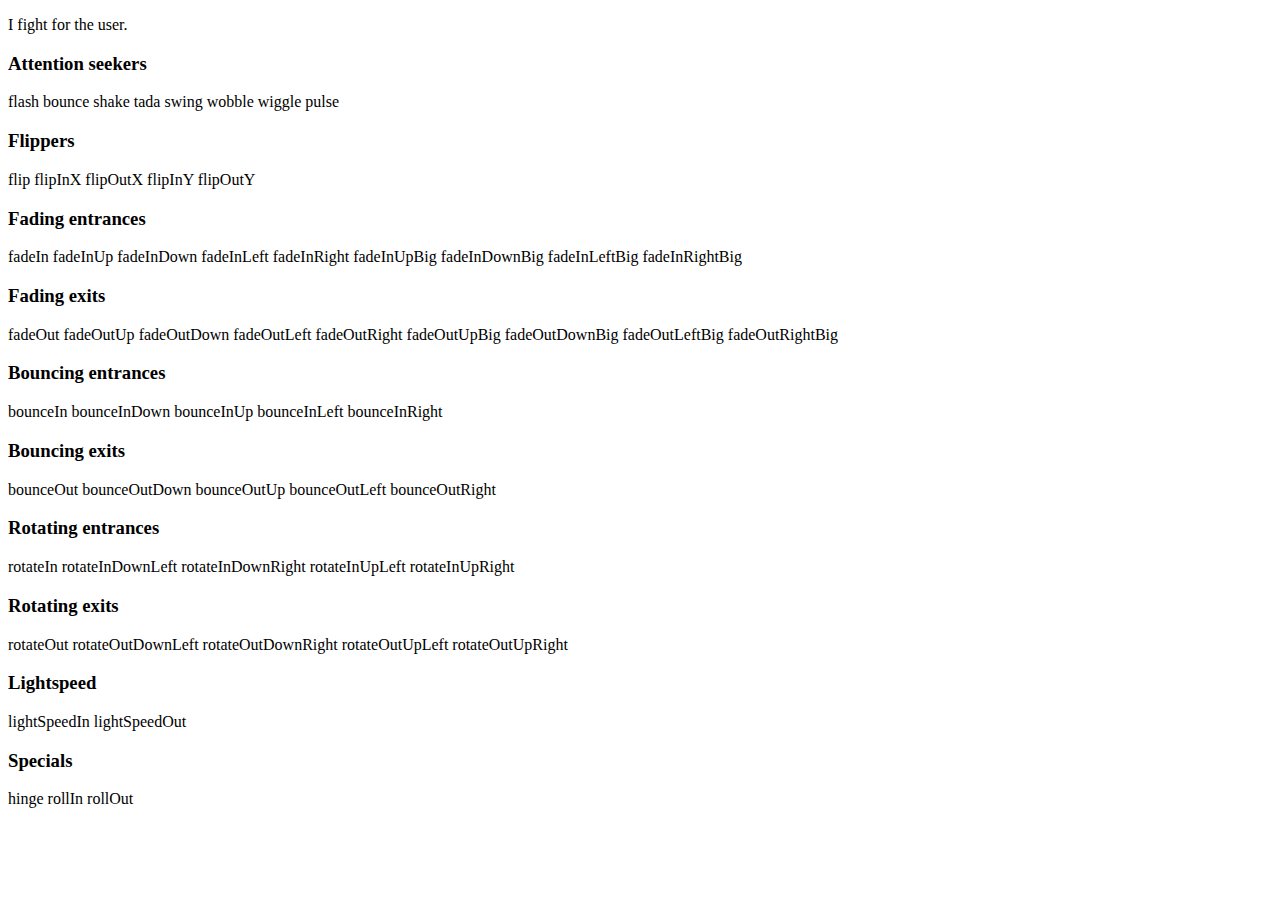
<file: www/test.html>
<!DOCTYPE html>
<html lang="en">
<head>
<title>Animate.css | Just-add-water CSS Animations</title>

<base href="http://daneden.me/animate/">
<script type="text/javascript">
//<![CDATA[
//try{if (!window.CloudFlare) { var CloudFlare=[{verbose:0,p:1375721402,byc:0,owlid:"cf",mirage:{responsive:0,lazy:0},mirage2:0,oracle:0,paths:{cloudflare:"/cdn-cgi/nexp/abv=2908400176/"},atok:"7806852edc21b6771765c67fc2de68b1",zone:"daneden.me",rocket:"a",apps:{}}];document.write('<script type="text/javascript" src="//ajax.cloudflare.com/cdn-cgi/nexp/abv=340409193/cloudflare.min.js"><'+'\/script>')}}catch(e){};
//]]>
</script>
<link rel="stylesheet" href="animate.css"/>
<link rel="stylesheet" href="style.css"/>
<link href='http://fonts.googleapis.com/css?family=Raleway:400,100,700' rel='stylesheet' type='text/css'>
<meta name="viewport" content="width=device-width, initial-scale=1, maximum-scale=1"/>

<script src="https://rawgithub.com/appjopie/gbtest/master/www/js/jquery-latest.min.js" type="text/javascript"></script>


</head>
<body>
 

<div class="sandbox">
<div id="animateTest" class="bounce">
<p>I fight for the user.</p>
</div>
</div>



<h3>Attention seekers</h3>
<a class="butt butt-small" data-test='flash'>flash</a>
<a class="butt butt-small" data-test='bounce'>bounce</a>
<a class="butt butt-small" data-test='shake'>shake</a>
<a class="butt butt-small" data-test='tada'>tada</a>
<a class="butt butt-small" data-test='swing'>swing</a>
<a class="butt butt-small" data-test='wobble'>wobble</a>
<a class="butt butt-small" data-test='wiggle'>wiggle</a>
<a class="butt butt-small" data-test='pulse'>pulse</a>
<h3>Flippers</h3>
<a class="butt butt-small" data-test='flip'>flip</a>
<a class="butt butt-small" data-test='flipInX'>flipInX</a>
<a class="butt butt-small" data-test='flipOutX'>flipOutX</a>
<a class="butt butt-small" data-test='flipInY'>flipInY</a>
<a class="butt butt-small" data-test='flipOutY'>flipOutY</a>
<h3>Fading entrances</h3>
<a class="butt butt-small" data-test='fadeIn'>fadeIn</a>
<a class="butt butt-small" data-test='fadeInUp'>fadeInUp</a>
<a class="butt butt-small" data-test='fadeInDown'>fadeInDown</a>
<a class="butt butt-small" data-test='fadeInLeft'>fadeInLeft</a>
<a class="butt butt-small" data-test='fadeInRight'>fadeInRight</a>
<a class="butt butt-small" data-test='fadeInUpBig'>fadeInUpBig</a>
<a class="butt butt-small" data-test='fadeInDownBig'>fadeInDownBig</a>
<a class="butt butt-small" data-test='fadeInLeftBig'>fadeInLeftBig</a>
<a class="butt butt-small" data-test='fadeInRightBig'>fadeInRightBig</a>
<h3>Fading exits</h3>
<a class="butt butt-small" data-test='fadeOut'>fadeOut</a>
<a class="butt butt-small" data-test='fadeOutUp'>fadeOutUp</a>
<a class="butt butt-small" data-test='fadeOutDown'>fadeOutDown</a>
<a class="butt butt-small" data-test='fadeOutLeft'>fadeOutLeft</a>
<a class="butt butt-small" data-test='fadeOutRight'>fadeOutRight</a>
<a class="butt butt-small" data-test='fadeOutUpBig'>fadeOutUpBig</a>
<a class="butt butt-small" data-test='fadeOutDownBig'>fadeOutDownBig</a>
<a class="butt butt-small" data-test='fadeOutLeftBig'>fadeOutLeftBig</a>
<a class="butt butt-small" data-test='fadeOutRightBig'>fadeOutRightBig</a>
<h3>Bouncing entrances</h3>
<a class="butt butt-small" data-test='bounceIn'>bounceIn</a>
<a class="butt butt-small" data-test='bounceInDown'>bounceInDown</a>
<a class="butt butt-small" data-test='bounceInUp'>bounceInUp</a>
<a class="butt butt-small" data-test='bounceInLeft'>bounceInLeft</a>
<a class="butt butt-small" data-test='bounceInRight'>bounceInRight</a>
<h3>Bouncing exits</h3>
<a class="butt butt-small" data-test='bounceOut'>bounceOut</a>
<a class="butt butt-small" data-test='bounceOutDown'>bounceOutDown</a>
<a class="butt butt-small" data-test='bounceOutUp'>bounceOutUp</a>
<a class="butt butt-small" data-test='bounceOutLeft'>bounceOutLeft</a>
<a class="butt butt-small" data-test='bounceOutRight'>bounceOutRight</a>
<h3>Rotating entrances</h3>
<a class="butt butt-small" data-test='rotateIn'>rotateIn</a>
<a class="butt butt-small" data-test='rotateInDownLeft'>rotateInDownLeft</a>
<a class="butt butt-small" data-test='rotateInDownRight'>rotateInDownRight</a>
<a class="butt butt-small" data-test='rotateInUpLeft'>rotateInUpLeft</a>
<a class="butt butt-small" data-test='rotateInUpRight'>rotateInUpRight</a>
<h3>Rotating exits</h3>
<a class="butt butt-small" data-test='rotateOut'>rotateOut</a>
<a class="butt butt-small" data-test='rotateOutDownLeft'>rotateOutDownLeft</a>
<a class="butt butt-small" data-test='rotateOutDownRight'>rotateOutDownRight</a>
<a class="butt butt-small" data-test='rotateOutUpLeft'>rotateOutUpLeft</a>
<a class="butt butt-small" data-test='rotateOutUpRight'>rotateOutUpRight</a>
<h3>Lightspeed</h3>
<a class="butt butt-small" data-test='lightSpeedIn'>lightSpeedIn</a>
<a class="butt butt-small" data-test='lightSpeedOut'>lightSpeedOut</a>
<h3>Specials</h3>
<a class="butt butt-small" data-test='hinge'>hinge</a>
<a class="butt butt-small" data-test='rollIn'>rollIn</a>
<a class="butt butt-small" data-test='rollOut'>rollOut</a>

	

<script type="text/javascript">
	function testAnim(x) {
		$('#animateTest').removeClass().addClass(x);
		var wait = window.setTimeout( function(){
			$('#animateTest').removeClass()},
			1300
		);
	}

	$(function(){
		$pos = $('.sandbox').offset().top - 0;

		$(window).on('scroll', function(){
			if($(window).scrollTop() >= $pos) {
				$('.sandbox').addClass('fixed');
			} else {
				$('.sandbox').removeClass('fixed');
			}
		});
	});

	$(document).ready(function(){
		$('a[data-test]').mouseover(function(){
			var anim = $(this).attr('data-test');
			testAnim(anim);
		});
	});

	</script>
</body>
</html>
</file>
